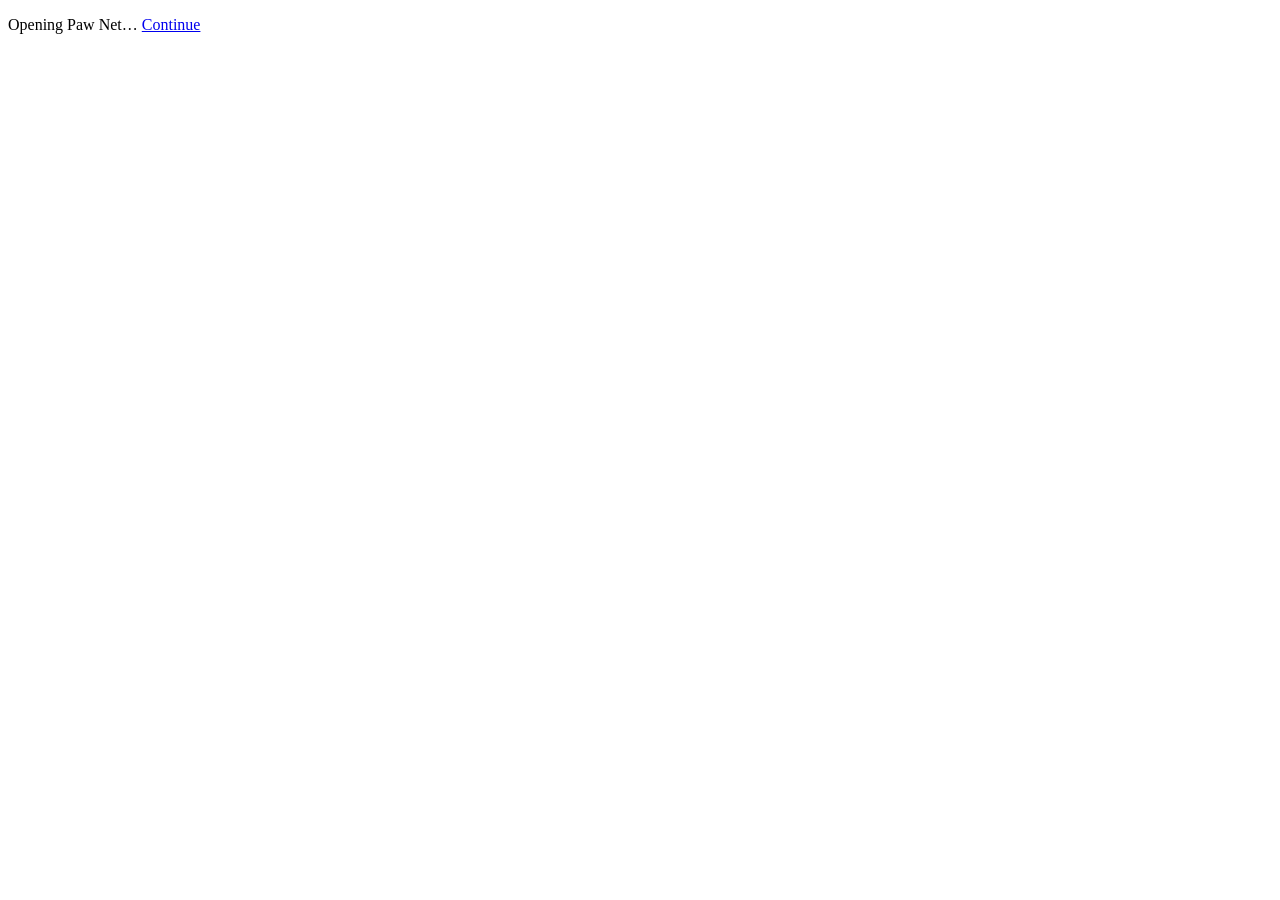
<file: index.html>
<!DOCTYPE html>
<html lang="en">
<head>
    <meta charset="UTF-8">
    <meta http-equiv="refresh" content="0; url=welcome.php">
    <meta name="viewport" content="width=device-width, initial-scale=1.0">
    <title>Welcome to Paw Net</title>
</head>
<body>
    <p>Opening Paw Net… <a href="welcome.php">Continue</a></p>
</body>
</html>
</file>
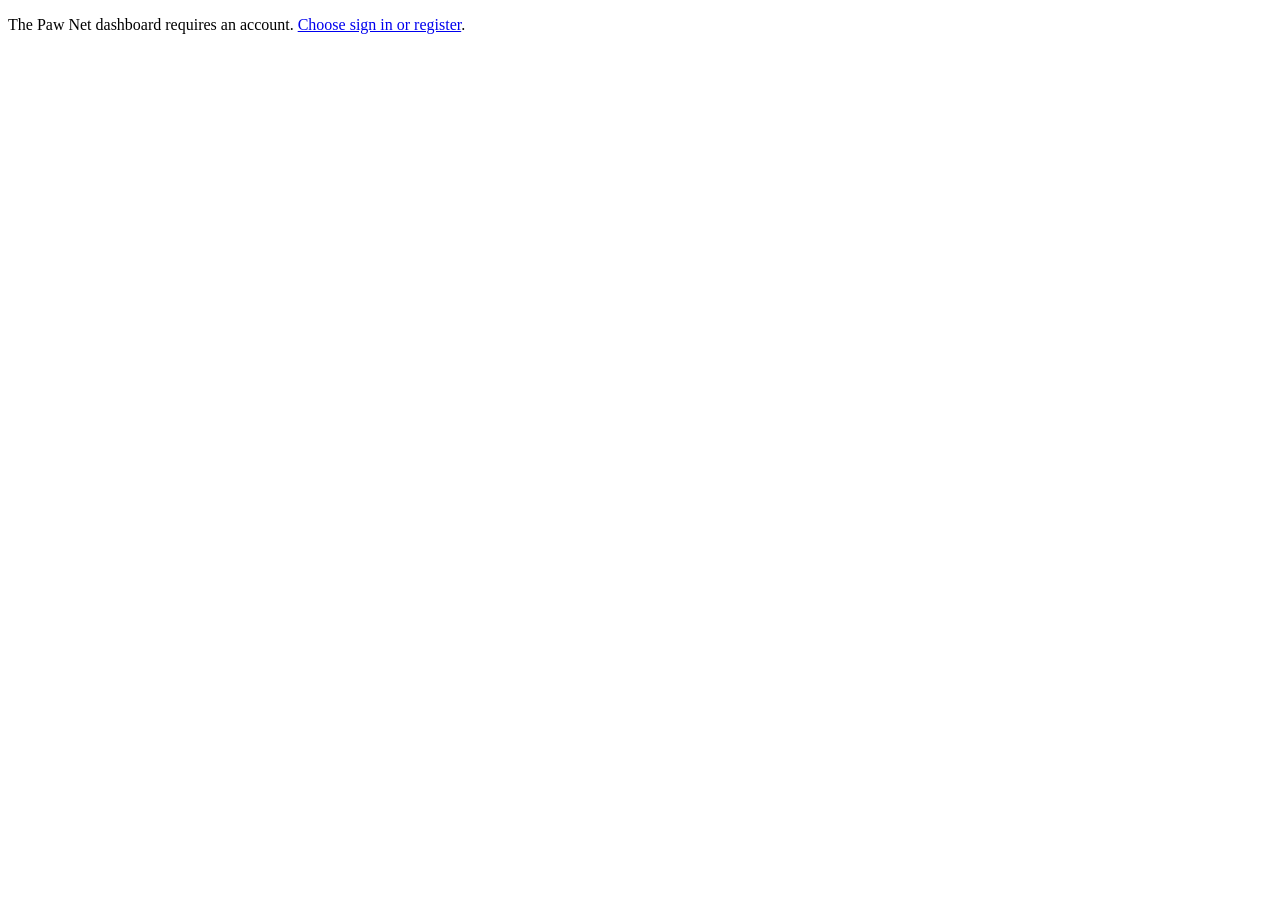
<file: dashboard.html>
<!DOCTYPE html>
<html lang="en">
<head>
    <meta charset="UTF-8">
    <meta http-equiv="refresh" content="0; url=welcome.php">
    <meta name="viewport" content="width=device-width, initial-scale=1.0">
    <title>Welcome to Paw Net</title>
</head>
<body>
    <p>The Paw Net dashboard requires an account. <a href="welcome.php">Choose sign in or register</a>.</p>
</body>
</html>
</file>
